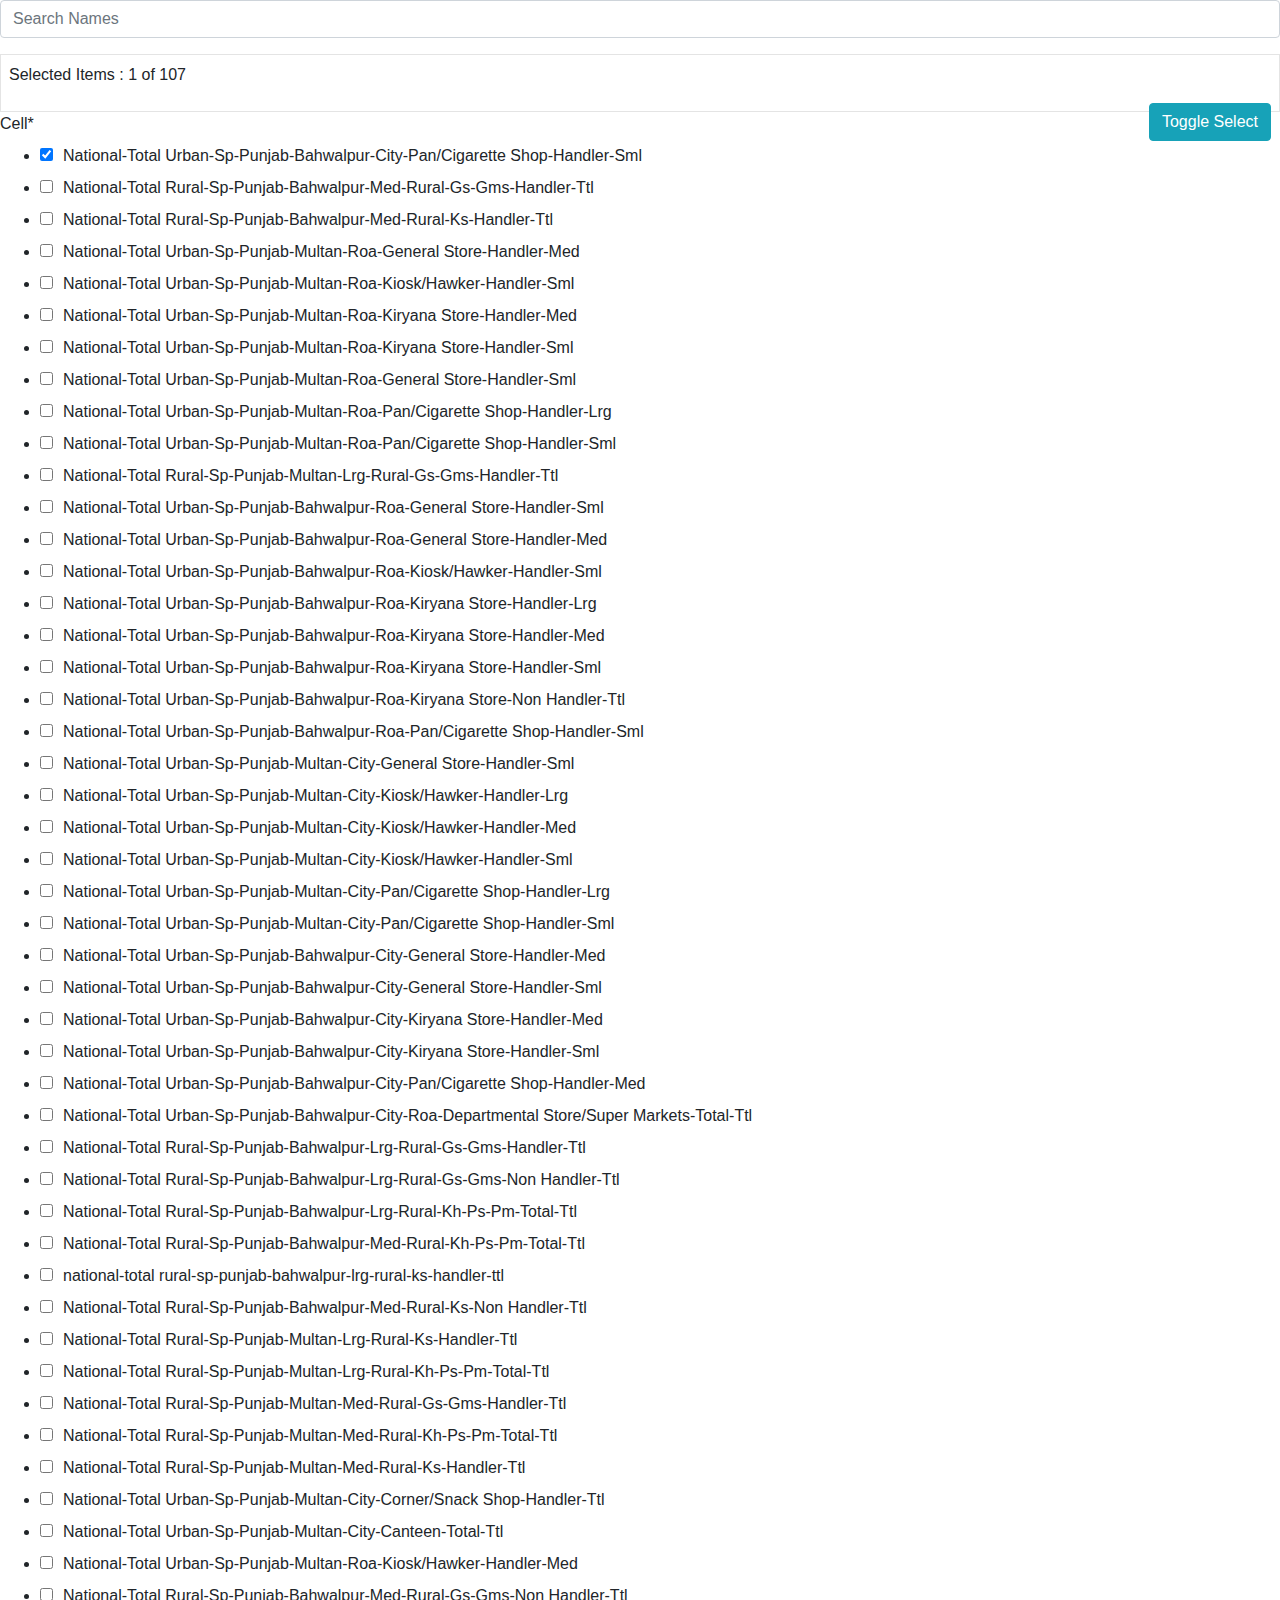
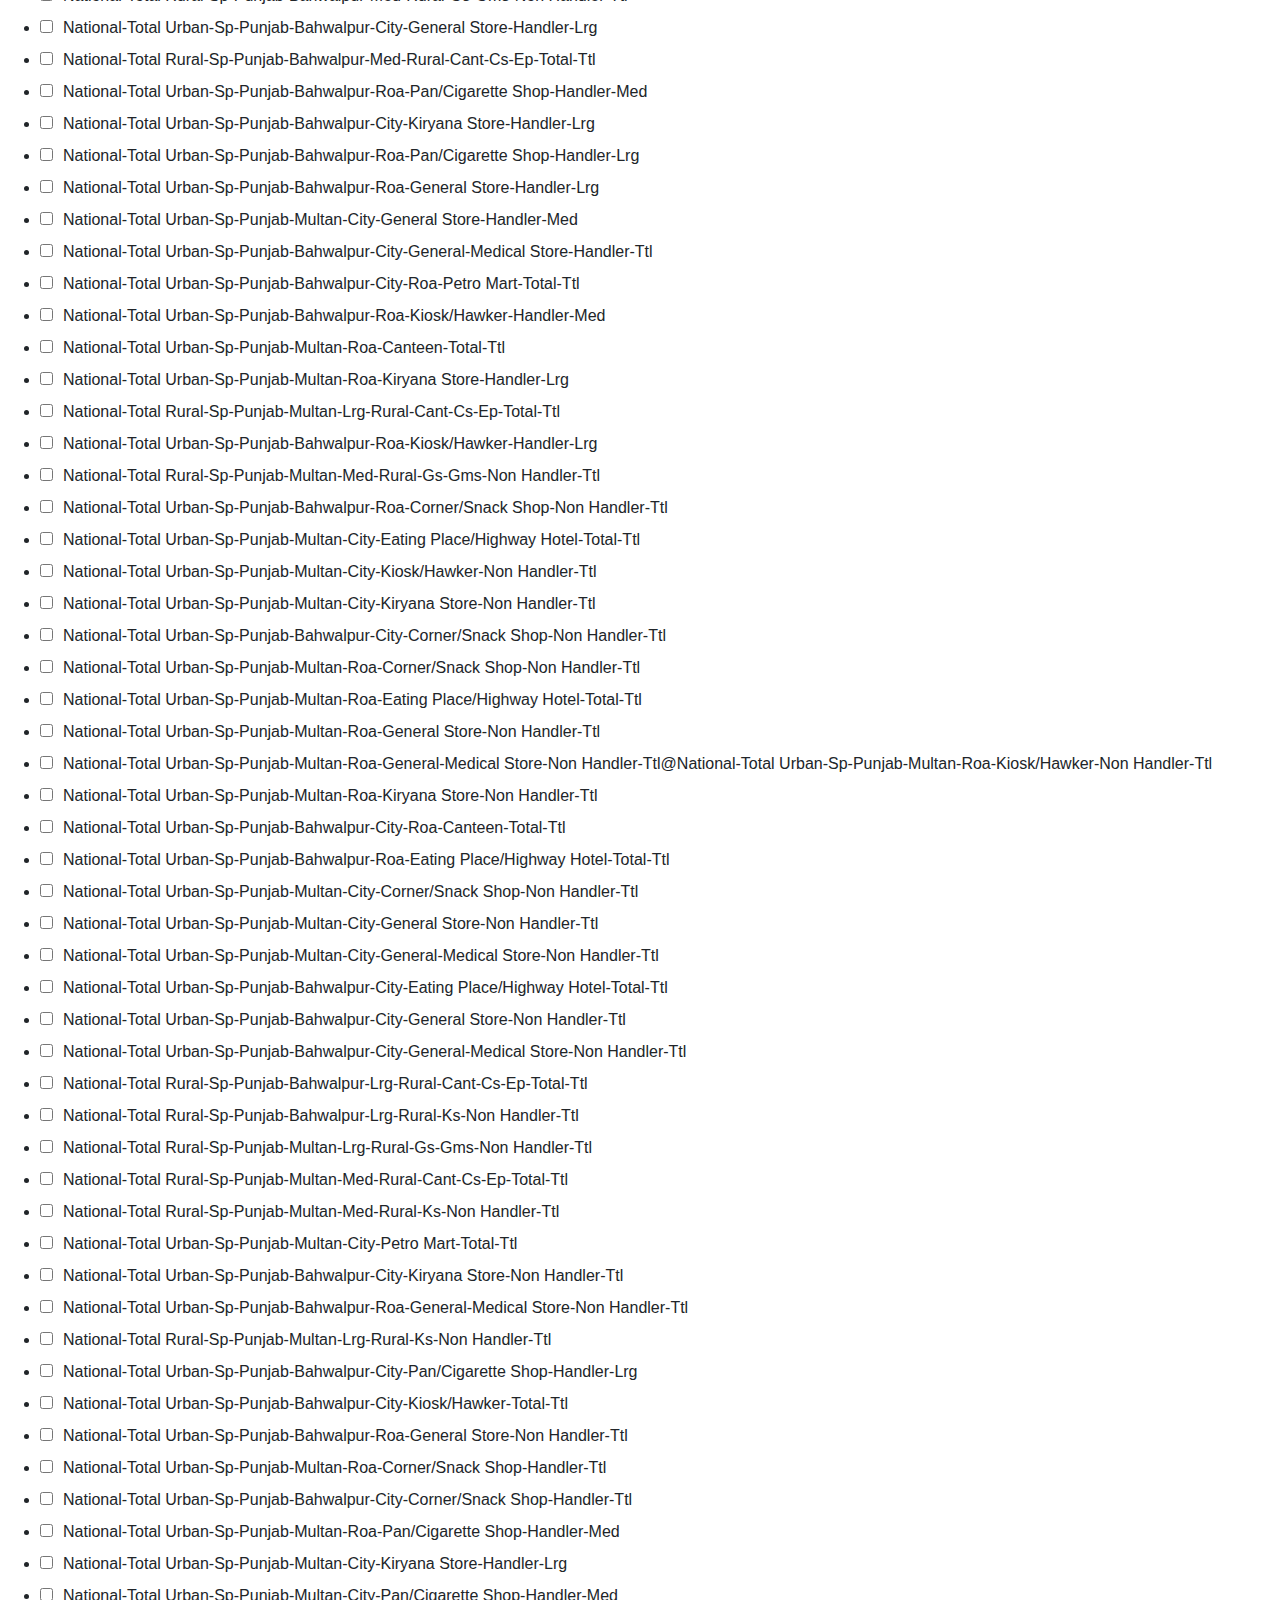
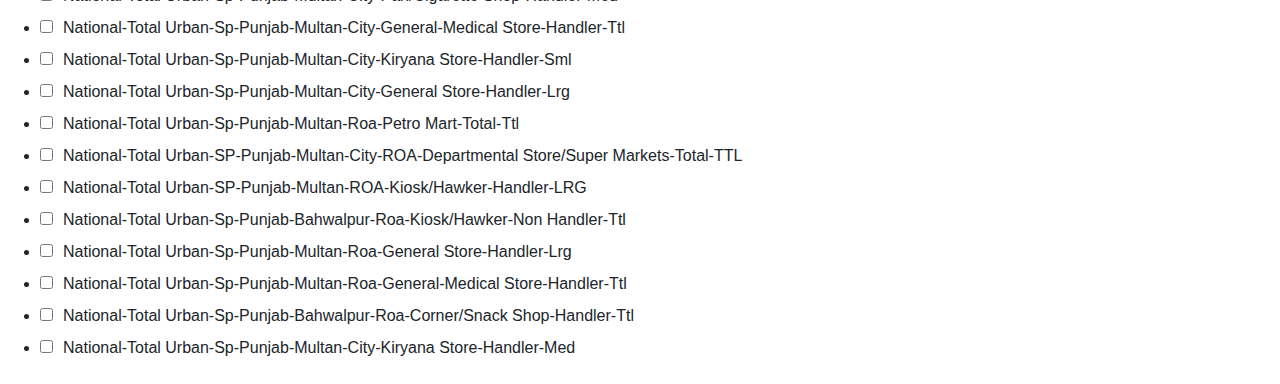
<file: static4.html>
<!DOCTYPE html>
<html lang="en">

<head>
    <meta charset="utf-8">
    <meta name="viewport" content="width=device-width, initial-scale=1, shrink-to-fit=no">

    <!-- Bootstrap CSS -->
    <link rel="stylesheet" href="https://stackpath.bootstrapcdn.com/bootstrap/4.4.1/css/bootstrap.min.css"
        integrity="sha384-Vkoo8x4CGsO3+Hhxv8T/Q5PaXtkKtu6ug5TOeNV6gBiFeWPGFN9MuhOf23Q9Ifjh" crossorigin="anonymous">
    <!-- Google fonts -->
    <link href="https://fonts.googleapis.com/css2?family=Roboto:wght@100;300;400;500&display=swap" rel="stylesheet">
    <!-- My Css -->
    <link rel="stylesheet" href="index.css">
    <title>Static 4</title>
</head>

<body>

    <div class="multiselect-search">
            <input type="text" class="form-control" id="searchInput" aria-describedby="Search" placeholder="Search Names">

            <div class="btn-li-items">
                <p><span id="selected-check">Selected Items : 0</span> of <span id="visibleNum">107</span></p>
                <button type="button" class="btn btn-info checkall">Toggle Select</button>
            </div>

        <div id="div_id_cell" class="form-group"> <label for="id_cell" class=" requiredField">
                Cell<span class="asteriskField">*</span> </label>
                <div class=""> <select name="cell" class="selectmultiple form-control" required="" id="id_cell" multiple="">
                        <option value="4" selected>National-Total Urban-Sp-Punjab-Bahwalpur-City-Pan/Cigarette Shop-Handler-Sml
                        </option>
                        <option value="5">National-Total Rural-Sp-Punjab-Bahwalpur-Med-Rural-Gs-Gms-Handler-Ttl</option>
                        <option value="6">National-Total Rural-Sp-Punjab-Bahwalpur-Med-Rural-Ks-Handler-Ttl</option>
                        <option value="7">National-Total Urban-Sp-Punjab-Multan-Roa-General Store-Handler-Med</option>
                        <option value="8">National-Total Urban-Sp-Punjab-Multan-Roa-Kiosk/Hawker-Handler-Sml</option>
                        <option value="9">National-Total Urban-Sp-Punjab-Multan-Roa-Kiryana Store-Handler-Med</option>
                        <option value="10">National-Total Urban-Sp-Punjab-Multan-Roa-Kiryana Store-Handler-Sml</option>
                        <option value="11">National-Total Urban-Sp-Punjab-Multan-Roa-General Store-Handler-Sml</option>
                        <option value="12">National-Total Urban-Sp-Punjab-Multan-Roa-Pan/Cigarette Shop-Handler-Lrg</option>
                        <option value="13">National-Total Urban-Sp-Punjab-Multan-Roa-Pan/Cigarette Shop-Handler-Sml</option>
                        <option value="14">National-Total Rural-Sp-Punjab-Multan-Lrg-Rural-Gs-Gms-Handler-Ttl</option>
                        <option value="15">National-Total Urban-Sp-Punjab-Bahwalpur-Roa-General Store-Handler-Sml</option>
                        <option value="16">National-Total Urban-Sp-Punjab-Bahwalpur-Roa-General Store-Handler-Med</option>
                        <option value="17">National-Total Urban-Sp-Punjab-Bahwalpur-Roa-Kiosk/Hawker-Handler-Sml</option>
                        <option value="18">National-Total Urban-Sp-Punjab-Bahwalpur-Roa-Kiryana Store-Handler-Lrg</option>
                        <option value="19">National-Total Urban-Sp-Punjab-Bahwalpur-Roa-Kiryana Store-Handler-Med</option>
                        <option value="20">National-Total Urban-Sp-Punjab-Bahwalpur-Roa-Kiryana Store-Handler-Sml</option>
                        <option value="21">National-Total Urban-Sp-Punjab-Bahwalpur-Roa-Kiryana Store-Non Handler-Ttl
                        </option>
                        <option value="22">National-Total Urban-Sp-Punjab-Bahwalpur-Roa-Pan/Cigarette Shop-Handler-Sml
                        </option>
                        <option value="23">National-Total Urban-Sp-Punjab-Multan-City-General Store-Handler-Sml</option>
                        <option value="24">National-Total Urban-Sp-Punjab-Multan-City-Kiosk/Hawker-Handler-Lrg</option>
                        <option value="25">National-Total Urban-Sp-Punjab-Multan-City-Kiosk/Hawker-Handler-Med</option>
                        <option value="26">National-Total Urban-Sp-Punjab-Multan-City-Kiosk/Hawker-Handler-Sml</option>
                        <option value="27">National-Total Urban-Sp-Punjab-Multan-City-Pan/Cigarette Shop-Handler-Lrg
                        </option>
                        <option value="28">National-Total Urban-Sp-Punjab-Multan-City-Pan/Cigarette Shop-Handler-Sml
                        </option>
                        <option value="29">National-Total Urban-Sp-Punjab-Bahwalpur-City-General Store-Handler-Med</option>
                        <option value="30">National-Total Urban-Sp-Punjab-Bahwalpur-City-General Store-Handler-Sml</option>
                        <option value="31">National-Total Urban-Sp-Punjab-Bahwalpur-City-Kiryana Store-Handler-Med</option>
                        <option value="32">National-Total Urban-Sp-Punjab-Bahwalpur-City-Kiryana Store-Handler-Sml</option>
                        <option value="33">National-Total Urban-Sp-Punjab-Bahwalpur-City-Pan/Cigarette Shop-Handler-Med
                        </option>
                        <option value="34">National-Total Urban-Sp-Punjab-Bahwalpur-City-Roa-Departmental Store/Super
                            Markets-Total-Ttl</option>
                        <option value="35">National-Total Rural-Sp-Punjab-Bahwalpur-Lrg-Rural-Gs-Gms-Handler-Ttl</option>
                        <option value="36">National-Total Rural-Sp-Punjab-Bahwalpur-Lrg-Rural-Gs-Gms-Non Handler-Ttl
                        </option>
                        <option value="37">National-Total Rural-Sp-Punjab-Bahwalpur-Lrg-Rural-Kh-Ps-Pm-Total-Ttl</option>
                        <option value="38">National-Total Rural-Sp-Punjab-Bahwalpur-Med-Rural-Kh-Ps-Pm-Total-Ttl</option>
                        <option value="39">national-total rural-sp-punjab-bahwalpur-lrg-rural-ks-handler-ttl</option>
                        <option value="40">National-Total Rural-Sp-Punjab-Bahwalpur-Med-Rural-Ks-Non Handler-Ttl</option>
                        <option value="41">National-Total Rural-Sp-Punjab-Multan-Lrg-Rural-Ks-Handler-Ttl</option>
                        <option value="42">National-Total Rural-Sp-Punjab-Multan-Lrg-Rural-Kh-Ps-Pm-Total-Ttl</option>
                        <option value="43">National-Total Rural-Sp-Punjab-Multan-Med-Rural-Gs-Gms-Handler-Ttl</option>
                        <option value="44">National-Total Rural-Sp-Punjab-Multan-Med-Rural-Kh-Ps-Pm-Total-Ttl</option>
                        <option value="45">National-Total Rural-Sp-Punjab-Multan-Med-Rural-Ks-Handler-Ttl</option>
                        <option value="46">National-Total Urban-Sp-Punjab-Multan-City-Corner/Snack Shop-Handler-Ttl</option>
                        <option value="47">National-Total Urban-Sp-Punjab-Multan-City-Canteen-Total-Ttl</option>
                        <option value="48">National-Total Urban-Sp-Punjab-Multan-Roa-Kiosk/Hawker-Handler-Med</option>
                        <option value="49">National-Total Rural-Sp-Punjab-Bahwalpur-Med-Rural-Gs-Gms-Non Handler-Ttl
                        </option>
                        <option value="50">National-Total Urban-Sp-Punjab-Bahwalpur-City-General Store-Handler-Lrg</option>
                        <option value="51">National-Total Rural-Sp-Punjab-Bahwalpur-Med-Rural-Cant-Cs-Ep-Total-Ttl</option>
                        <option value="52">National-Total Urban-Sp-Punjab-Bahwalpur-Roa-Pan/Cigarette Shop-Handler-Med
                        </option>
                        <option value="53">National-Total Urban-Sp-Punjab-Bahwalpur-City-Kiryana Store-Handler-Lrg</option>
                        <option value="54">National-Total Urban-Sp-Punjab-Bahwalpur-Roa-Pan/Cigarette Shop-Handler-Lrg
                        </option>
                        <option value="55">National-Total Urban-Sp-Punjab-Bahwalpur-Roa-General Store-Handler-Lrg</option>
                        <option value="56">National-Total Urban-Sp-Punjab-Multan-City-General Store-Handler-Med</option>
                        <option value="57">National-Total Urban-Sp-Punjab-Bahwalpur-City-General-Medical Store-Handler-Ttl
                        </option>
                        <option value="58">National-Total Urban-Sp-Punjab-Bahwalpur-City-Roa-Petro Mart-Total-Ttl</option>
                        <option value="59">National-Total Urban-Sp-Punjab-Bahwalpur-Roa-Kiosk/Hawker-Handler-Med</option>
                        <option value="60">National-Total Urban-Sp-Punjab-Multan-Roa-Canteen-Total-Ttl</option>
                        <option value="61">National-Total Urban-Sp-Punjab-Multan-Roa-Kiryana Store-Handler-Lrg</option>
                        <option value="62">National-Total Rural-Sp-Punjab-Multan-Lrg-Rural-Cant-Cs-Ep-Total-Ttl</option>
                        <option value="63">National-Total Urban-Sp-Punjab-Bahwalpur-Roa-Kiosk/Hawker-Handler-Lrg</option>
                        <option value="64">National-Total Rural-Sp-Punjab-Multan-Med-Rural-Gs-Gms-Non Handler-Ttl</option>
                        <option value="65">National-Total Urban-Sp-Punjab-Bahwalpur-Roa-Corner/Snack Shop-Non Handler-Ttl
                        </option>
                        <option value="66">National-Total Urban-Sp-Punjab-Multan-City-Eating Place/Highway Hotel-Total-Ttl
                        </option>
                        <option value="67">National-Total Urban-Sp-Punjab-Multan-City-Kiosk/Hawker-Non Handler-Ttl</option>
                        <option value="68">National-Total Urban-Sp-Punjab-Multan-City-Kiryana Store-Non Handler-Ttl</option>
                        <option value="69">National-Total Urban-Sp-Punjab-Bahwalpur-City-Corner/Snack Shop-Non Handler-Ttl
                        </option>
                        <option value="70">National-Total Urban-Sp-Punjab-Multan-Roa-Corner/Snack Shop-Non Handler-Ttl
                        </option>
                        <option value="71">National-Total Urban-Sp-Punjab-Multan-Roa-Eating Place/Highway Hotel-Total-Ttl
                        </option>
                        <option value="72">National-Total Urban-Sp-Punjab-Multan-Roa-General Store-Non Handler-Ttl</option>
                        <option value="73">National-Total Urban-Sp-Punjab-Multan-Roa-General-Medical Store-Non
                            Handler-Ttl@National-Total Urban-Sp-Punjab-Multan-Roa-Kiosk/Hawker-Non Handler-Ttl</option>
                        <option value="74">National-Total Urban-Sp-Punjab-Multan-Roa-Kiryana Store-Non Handler-Ttl</option>
                        <option value="75">National-Total Urban-Sp-Punjab-Bahwalpur-City-Roa-Canteen-Total-Ttl</option>
                        <option value="76">National-Total Urban-Sp-Punjab-Bahwalpur-Roa-Eating Place/Highway Hotel-Total-Ttl
                        </option>
                        <option value="77">National-Total Urban-Sp-Punjab-Multan-City-Corner/Snack Shop-Non Handler-Ttl
                        </option>
                        <option value="78">National-Total Urban-Sp-Punjab-Multan-City-General Store-Non Handler-Ttl</option>
                        <option value="79">National-Total Urban-Sp-Punjab-Multan-City-General-Medical Store-Non Handler-Ttl
                        </option>
                        <option value="80">National-Total Urban-Sp-Punjab-Bahwalpur-City-Eating Place/Highway
                            Hotel-Total-Ttl
                        </option>
                        <option value="81">National-Total Urban-Sp-Punjab-Bahwalpur-City-General Store-Non Handler-Ttl
                        </option>
                        <option value="82">National-Total Urban-Sp-Punjab-Bahwalpur-City-General-Medical Store-Non
                            Handler-Ttl
                        </option>
                        <option value="83">National-Total Rural-Sp-Punjab-Bahwalpur-Lrg-Rural-Cant-Cs-Ep-Total-Ttl</option>
                        <option value="84">National-Total Rural-Sp-Punjab-Bahwalpur-Lrg-Rural-Ks-Non Handler-Ttl</option>
                        <option value="85">National-Total Rural-Sp-Punjab-Multan-Lrg-Rural-Gs-Gms-Non Handler-Ttl</option>
                        <option value="86">National-Total Rural-Sp-Punjab-Multan-Med-Rural-Cant-Cs-Ep-Total-Ttl</option>
                        <option value="87">National-Total Rural-Sp-Punjab-Multan-Med-Rural-Ks-Non Handler-Ttl</option>
                        <option value="88">National-Total Urban-Sp-Punjab-Multan-City-Petro Mart-Total-Ttl</option>
                        <option value="89">National-Total Urban-Sp-Punjab-Bahwalpur-City-Kiryana Store-Non Handler-Ttl
                        </option>
                        <option value="90">National-Total Urban-Sp-Punjab-Bahwalpur-Roa-General-Medical Store-Non
                            Handler-Ttl
                        </option>
                        <option value="91">National-Total Rural-Sp-Punjab-Multan-Lrg-Rural-Ks-Non Handler-Ttl</option>
                        <option value="92">National-Total Urban-Sp-Punjab-Bahwalpur-City-Pan/Cigarette Shop-Handler-Lrg
                        </option>
                        <option value="93">National-Total Urban-Sp-Punjab-Bahwalpur-City-Kiosk/Hawker-Total-Ttl</option>
                        <option value="94">National-Total Urban-Sp-Punjab-Bahwalpur-Roa-General Store-Non Handler-Ttl
                        </option>
                        <option value="95">National-Total Urban-Sp-Punjab-Multan-Roa-Corner/Snack Shop-Handler-Ttl</option>
                        <option value="96">National-Total Urban-Sp-Punjab-Bahwalpur-City-Corner/Snack Shop-Handler-Ttl
                        </option>
                        <option value="97">National-Total Urban-Sp-Punjab-Multan-Roa-Pan/Cigarette Shop-Handler-Med</option>
                        <option value="98">National-Total Urban-Sp-Punjab-Multan-City-Kiryana Store-Handler-Lrg</option>
                        <option value="99">National-Total Urban-Sp-Punjab-Multan-City-Pan/Cigarette Shop-Handler-Med
                        </option>
                        <option value="100">National-Total Urban-Sp-Punjab-Multan-City-General-Medical Store-Handler-Ttl
                        </option>
                        <option value="101">National-Total Urban-Sp-Punjab-Multan-City-Kiryana Store-Handler-Sml</option>
                        <option value="102">National-Total Urban-Sp-Punjab-Multan-City-General Store-Handler-Lrg</option>
                        <option value="103">National-Total Urban-Sp-Punjab-Multan-Roa-Petro Mart-Total-Ttl</option>
                        <option value="104">National-Total Urban-SP-Punjab-Multan-City-ROA-Departmental Store/Super
                            Markets-Total-TTL</option>
                        <option value="105">National-Total Urban-SP-Punjab-Multan-ROA-Kiosk/Hawker-Handler-LRG</option>
                        <option value="106">National-Total Urban-Sp-Punjab-Bahwalpur-Roa-Kiosk/Hawker-Non Handler-Ttl
                        </option>
                        <option value="1">National-Total Urban-Sp-Punjab-Multan-Roa-General Store-Handler-Lrg</option>
                        <option value="107">National-Total Urban-Sp-Punjab-Multan-Roa-General-Medical Store-Handler-Ttl
                        </option>
                        <option value="2">National-Total Urban-Sp-Punjab-Bahwalpur-Roa-Corner/Snack Shop-Handler-Ttl
                        </option>
                        <option value="3">National-Total Urban-Sp-Punjab-Multan-City-Kiryana Store-Handler-Med</option>

                    </select> </div>
        </div>

    </div>

    <script src="https://code.jquery.com/jquery-3.4.1.slim.min.js"
        integrity="sha384-J6qa4849blE2+poT4WnyKhv5vZF5SrPo0iEjwBvKU7imGFAV0wwj1yYfoRSJoZ+n" crossorigin="anonymous">
        </script>
    <script src="https://cdn.jsdelivr.net/npm/popper.js@1.16.0/dist/umd/popper.min.js"
        integrity="sha384-Q6E9RHvbIyZFJoft+2mJbHaEWldlvI9IOYy5n3zV9zzTtmI3UksdQRVvoxMfooAo" crossorigin="anonymous">
        </script>
    <script src="https://stackpath.bootstrapcdn.com/bootstrap/4.4.1/js/bootstrap.min.js"
        integrity="sha384-wfSDF2E50Y2D1uUdj0O3uMBJnjuUD4Ih7YwaYd1iqfktj0Uod8GCExl3Og8ifwB6" crossorigin="anonymous">
        </script>
    <script src="jquery-3.6.0.min.js"></script>
    <script language="javascript">

        (function ($) {

            // convert a multiple select in a multiple checkbox
            var mselectTOmcheckbox = function mselectTOmcheckbox(selector) {

                var elements = $(selector);

                elements.each(function (index, item) {
                    var id = $(item).attr('id'),
                        name = $(item).attr('name'),
                        options = $(item).children();

                    var mcheckbox_table = $('<ul class="ul-el" />', {
                        id: 'mcheckbox-' + id,
                        className: 'table table-striped table-bordered dt-responsive nowrap mcheckbox-table'
                    }).appendTo(
                        mcheckbox_container = $('<div/>', {
                            className: 'mcheckbox-container'
                        })
                    );

                    options.each(function (index, option) {
                        var value = $(option).attr('value'),
                            label = $(option).text(),
                            selected = $(option).attr('selected');


                        var checkbox_row = $(
                            `<li class="list-items">
                          <label for="${name}_${value}" class="mcheckbox-label">
                            <input type="checkbox" id="${name}_${value}" class="check" name="${name}" value="${value}"  ${(selected ? 'checked="checked"' : '')}/><span>${label}</span>
                          </label>
                         </li>`
                        ).appendTo(mcheckbox_table);


                    })



                    mcheckbox_container.insertAfter(item);

                    try {
                        mcheckbox_container.resizable({ handles: "se" });
                    }
                    catch (e) {
                        // resizing not supported
                        console.log('resizing not supported');
                    }

                    $(item).nextAll('.help').hide();
                    $(item).remove();

                })

                let ulEl = document.getElementsByClassName("ul-el");
                let searchInput = document.getElementById("searchInput");
                let selectedCheck = document.getElementById("selected-check");
                let visibleNum = document.getElementById("visibleNum")


                renderUpdatedList = (list) => {
                    const parent = ulEl[0]

                    Array.from(parent.children).forEach(item => {
                        item.classList.add("active");
                    })
                    list.forEach(item => {
                        item.classList.remove("active");
                    })
                }

                let checkedOnInputChange = $('.ul-el .list-items input[type="checkbox"]:checked:visible').length;
                selectedCheck.textContent = `Selected Items : ${checkedOnInputChange}`

                jQuery('#searchInput').on('input keyup', function (event) {
                    let searchQuery = event.target.value.toLowerCase();
                    searchQuery = searchQuery.replaceAll('-', ' ').split(' ').filter(s => s);

                    let visibleItemNumber = $(".ul-el .list-items:visible").length;
                    visibleNum.textContent = visibleItemNumber;

                    let checkedOnInputChange = $('.ul-el .list-items input[type="checkbox"]:checked:visible').length;
                    selectedCheck.textContent = `Selected Items : ${checkedOnInputChange}`

                    let allNamesDOMCollection = $(".ul-el .list-items");
                    let result = [];
                    let includes;

                    for (listRecord of allNamesDOMCollection) {
                        let selector = listRecord.querySelector('span')
                        let currentName = selector.textContent.toLowerCase().replaceAll("-", " ").split(' ').filter(s => s).join(" ");
                        includes = true;
                        listRecord.classList.remove("active");
                        for (words of searchQuery) {
                            if (currentName.indexOf(words) === -1 || currentName.lastIndexOf(words) === -1) {
                                includes = false;
                                listRecord.classList.add("active");
                                break;
                            }

                            listRecord.classList.remove("active");
                        }

                        if (includes) {
                            result.push(listRecord);
                            renderUpdatedList(result);
                        }

                    }
                });


                let list = $(".ul-el"),
                    origOrderList = list.children();

                list.on("change", ":checkbox", function () {
                    let checked = $('.ul-el .list-items input[type="checkbox"]:checked:visible').length;
                    if ($(this).is(':checked')) {
                        selectedCheck.textContent = `Selected Items : ${checked}`
                    } else {
                        selectedCheck.textContent = `Selected Items :  ${checked--}`
                    }
                })


                function seeCheckedNum() {
                    let checked = $('.ul-el .list-items input[type="checkbox"]:checked:visible').length;
                    selectedCheck.textContent = `Selected Items : ${checked}`
                }


                var clicked = false;
                $(".btn-li-items .checkall").on("click", function () {
                    $(".ul-el .list-items .check:visible").prop("checked", !clicked);
                    clicked = !clicked;
                    seeCheckedNum()

                });

            };

            $(document).ready(function () {
                mselectTOmcheckbox('select[id="id_cell"]');
            })

        })(jQuery)

    </script>

</body>

</html>
</file>
<file: index.css>
*{
    box-sizing: border-box;
}

body{
    margin:0;
    padding: 0;
   font-family: 'Titillium Web', sans-serif;
}

.active{
    display: none;
}

.form-cont{
    background-color: 	#fdfbfb;
    height: 100vh;
    padding: 2em;
}

.btn-li-items{
    background-color: white;
    border: 1px solid #e4e4e4 ;
    margin-top: 1em;
    padding: .5em .5em;
}



.checkall{
    float: right;
}

#mysearch{
    margin-top:3em;
    /* border: 1px solid grey; */
    height: 80vh;
    overflow: scroll;
    overflow-x: hidden;
    padding: 1em;
}

#ul-el{
    list-style:none;
    margin: 0;
    padding: 0;
}

#ul-el li{
    border-bottom:1px solid rgb(230, 227, 227) ;
    padding:.5em;
}

.check{
    margin-right: 10px;
}

.label{
    margin: 0;
}

@media (max-width:414px){
    #ul-el li{
        font-size: 10px;
    }
}
</file>
